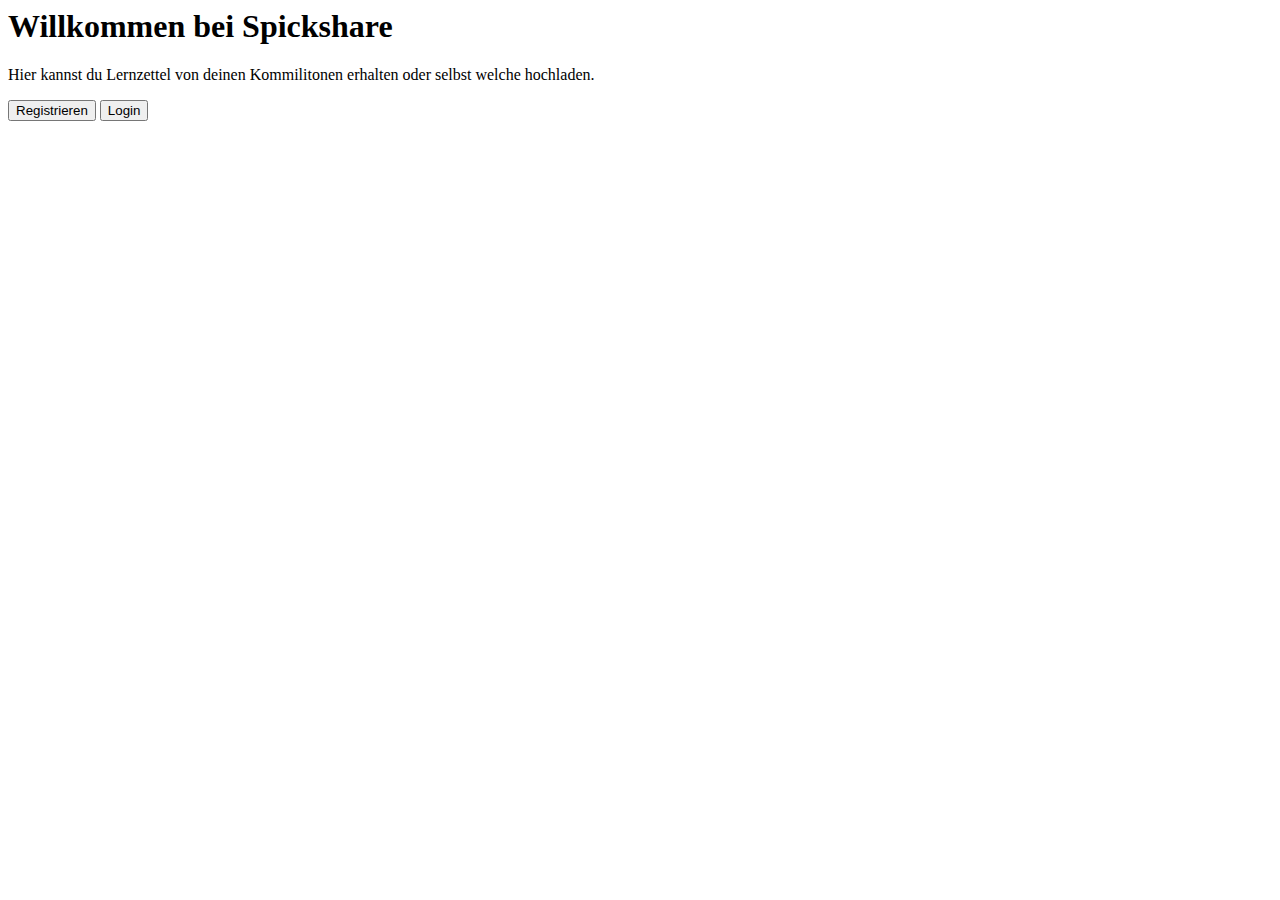
<file: HTML/CSS/index.html>
<html>
    <body>
        <h1>Willkommen bei Spickshare</h1>
        <p>Hier kannst du Lernzettel von deinen Kommilitonen erhalten oder selbst welche hochladen.</p>
        <div class="registrieren">
            <button>Registrieren</button>
            <button>Login</button>
        </div>
    </body>
</html>
</file>
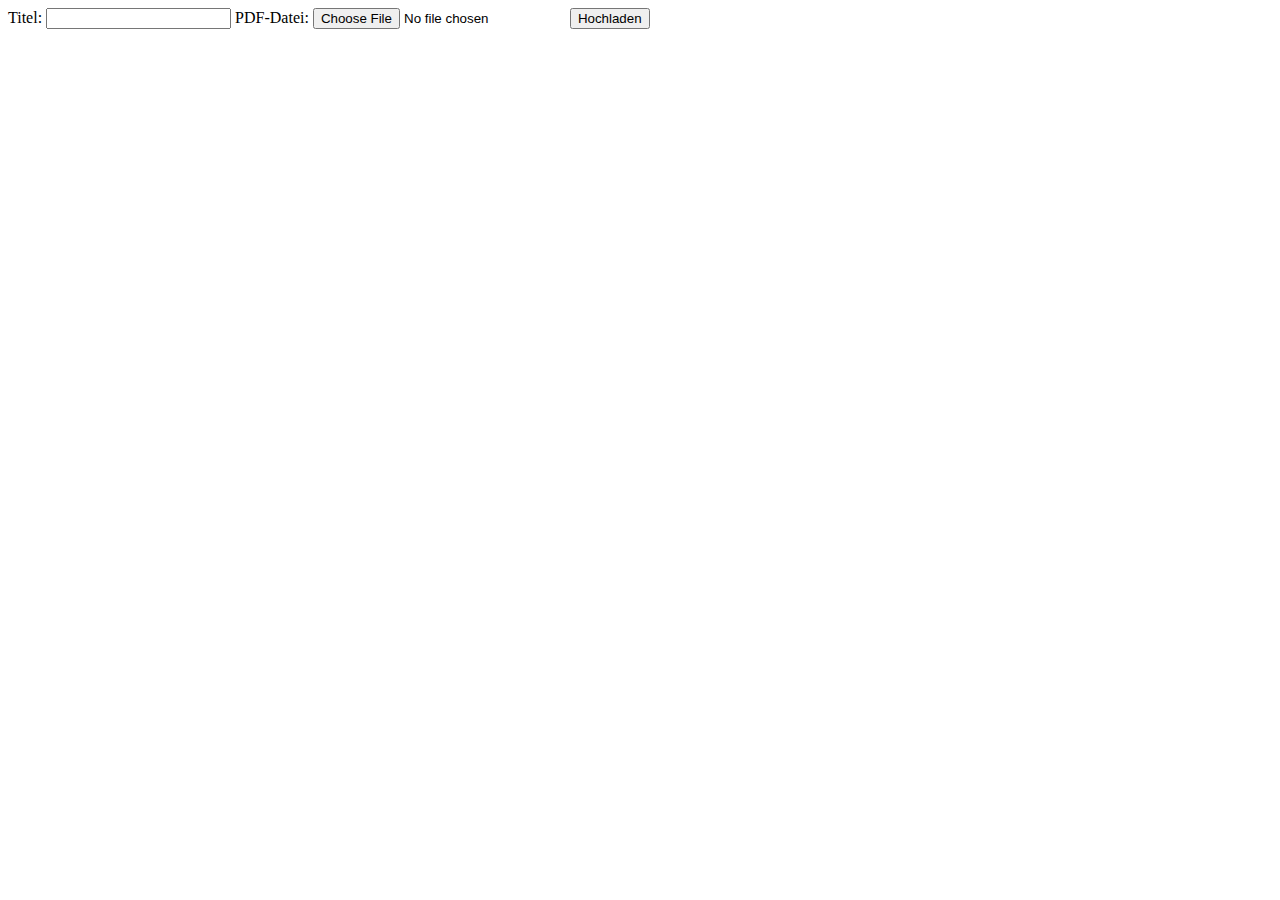
<file: myproject/templates/upload.html>
<html>
<head>
    <title>Upload CheatSheet</title>
</head>
<body>
    <div class="upload-cheatsheet">
        <form action="{{ url_for('upload') }}" method="POST" enctype="multipart/form-data">
            <label for="title">Titel:</label>
            <input type="text" name="title" id="title" required>

            <label for="file">PDF-Datei:</label>
            <input type="file" name="file" id="file" accept=".pdf" required>

            <button type="submit">Hochladen</button>
        </form>

    </div>
</body>
</html>
</file>
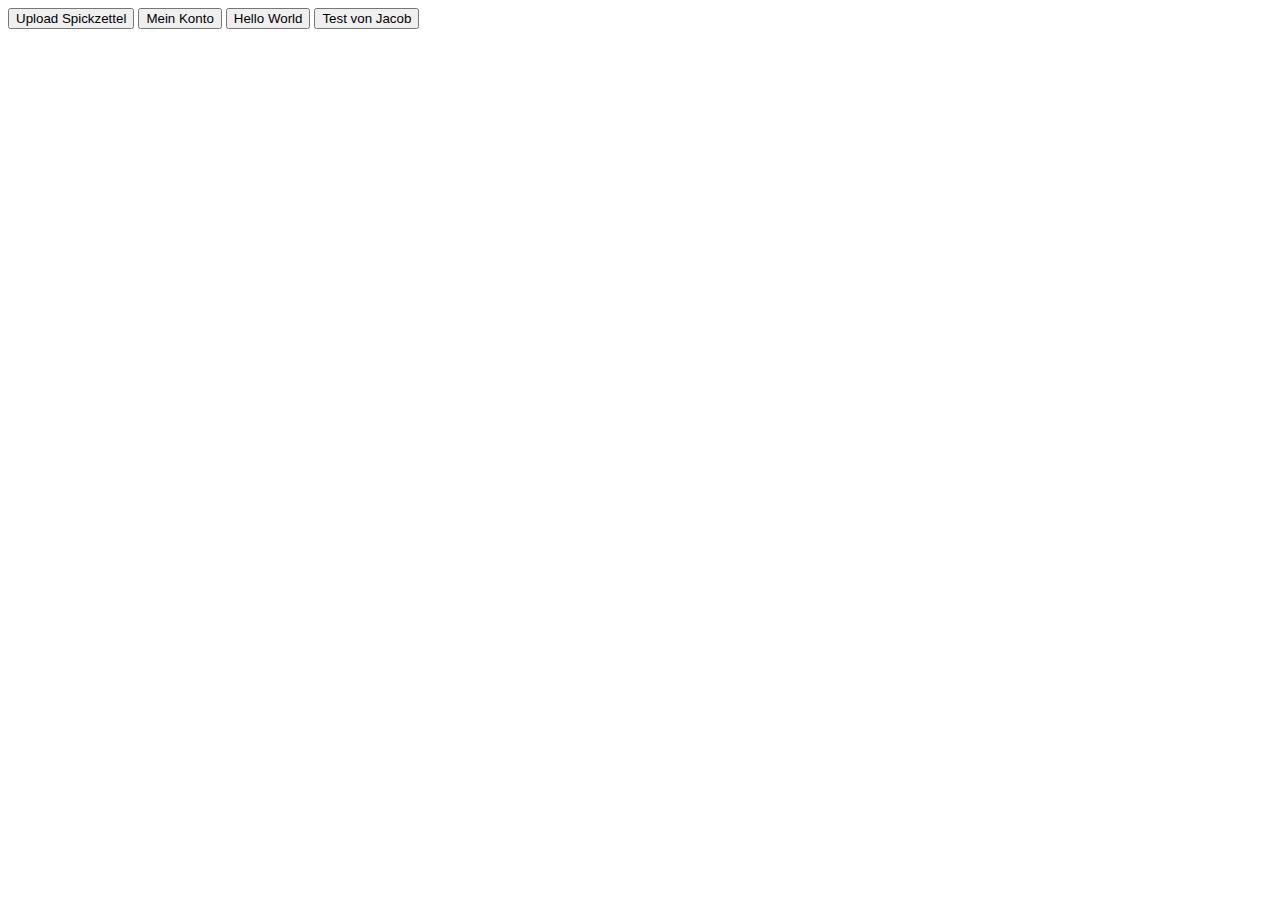
<file: templates/HTML/CSS/homepage.html>
<html>
    <body>
        <div class="navbar">
            <button>Upload Spickzettel</button>
            <button>Mein Konto</button>
            <button>Hello World</button>
            <button>Test von Jacob</button>
         </div> 
    </body>
</html>
</file>
